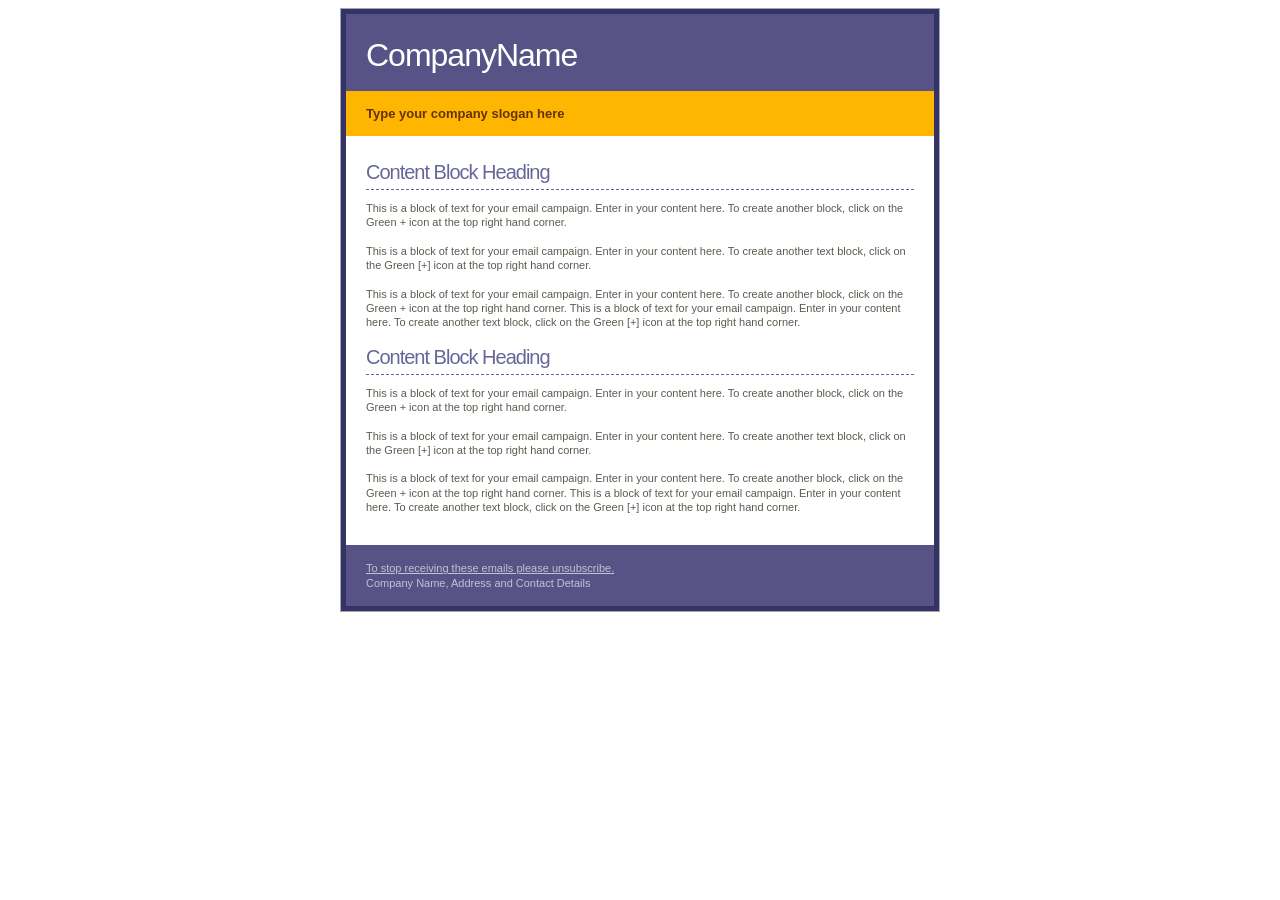
<file: includes/PHPMailer2/_acp-ml/rsrcs/tpl/default/index.html>
<!DOCTYPE html PUBLIC "-//W3C//DTD XHTML 1.0 Transitional//EN" "http://www.w3.org/TR/xhtml1/DTD/xhtml1-transitional.dtd">
<html xmlns="http://www.w3.org/1999/xhtml">
<head>
<meta http-equiv="Content-Type" content="text/html; charset=utf-8" />
<meta http-equiv="Content-Language" content="en-us" />
</head>
<body>
<table width="600" align="center" cellpadding="0" cellspacing="0" bgcolor="#333366" style="font-family: Arial, Helvetica, sans-serif; border: solid 1px #a7a5b2;" name="tid" description="darkestBgcolor">
  <tr>
    <td style="padding:5px 5px 0px 5px;">
      <table width="100%" border="0" cellpadding="0" cellspacing="0">
        <tr>
          <td align="left" valign="top" bgcolor="#575386" style=" padding: 20px 20px 15px 20px;" name="tid" description="lightBgcolor"><h1 style="font-family: Arial, Helvetica, sans-serif; font-weight: normal; letter-spacing:-1px; color: #ffffff; font-size: 32px; line-height: 32px; padding: 5px 0px; margin: 0px;">CompanyName</h1></td>
        </tr>
        <tr>
          <td align="left" valign="top" bgcolor="#ffb600" style="padding: 15px 20px;" name="tid" description="mediumBgcolor"><span style="font-size: 13px; font-family: Arial, Helvetica, sans-serif; color:#663300; padding: 5px 0px; margin: 0px;"><strong>Type your company slogan here</strong></span></td>
        </tr>
      </table>
    </td>
  </tr>
  <tr>
    <td style="padding: 0px 5px;">

  <table width="100%" border="0" cellpadding="0" cellspacing="20" bgcolor="#ffffff">
        <tr>
          <td valign="top" style="padding: 0px;">
              <h1 style="font-family: Arial, Helvetica, sans-serif; border-bottom: dashed 1px #666699; padding: 5px 0px 5px 0px; margin: 0px; color:#666699; font-size: 20px; font-weight: normal; letter-spacing: -1px;" name="tid" description="lightColor">Content Block Heading</h1>
            <p style="font-size: 11px; line-height: 1.3em; font-family: Arial, Helvetica, sans-serif; color:#5f5a50;">This is a block of text for your email campaign. Enter in your content here. To create another block, click on the Green + icon at the top right hand corner.<br/><br/>This is a block of text for your email campaign. Enter in your content here. To create another text block, click on the Green [+] icon at the top right hand corner.<br/><br/>This is a block of text for your email campaign. Enter in your content here. To create another block, click on the Green + icon at the top right hand corner.
              This is a block of text for your email campaign.
              Enter in your content here. To create another text block, click on the Green [+] icon at the top right hand corner.</p>
               <h1 style="font-family: Arial, Helvetica, sans-serif; border-bottom: dashed 1px #666699; padding: 5px 0px 5px 0px; margin: 0px; color:#666699; font-size: 20px; font-weight: normal; letter-spacing: -1px;" name="tid" description="lightColor">Content Block Heading</h1>
            <p style="font-size: 11px; line-height: 1.3em; font-family: Arial, Helvetica, sans-serif; color:#5f5a50;">This is a block of text for your email campaign. Enter in your content here. To create another block, click on the Green + icon at the top right hand corner. </br></br> This is a block of text for your email campaign. Enter in your content here. To create another text block, click on the Green [+] icon at the top right hand corner.<br/><br/>This is a block of text for your email campaign. Enter in your content here. To create another block, click on the Green + icon at the top right hand corner. This is a block of text for your email campaign.
              Enter in your content here. To create another text block, click on the Green [+] icon at the top right hand corner.</p>
        </tr>
    </table></td>
  </tr>
  <tr>
    <td style="padding: 0px 5px 5px 5px;">

  <table width="100%" border="0" cellspacing="0" bgcolor="#575386" cellpadding="0" style="padding: 5px 20px; font-size: 10px;" name="tid" description="lightBgcolor">
        <tr>
          <td><p style="font-size: 11px; line-height: 1.3em; font-family: Arial, Helvetica, sans-serif; color:#c3c1d2;"><a href="{unsubscribe}" style="color: #c3c1d2">To stop receiving these emails please unsubscribe.</a> <br />
          Company Name, Address and Contact Details</p></td>
        </tr>
    </table>

  </td>
  </tr>
</table>
</body>
</html>
</file>
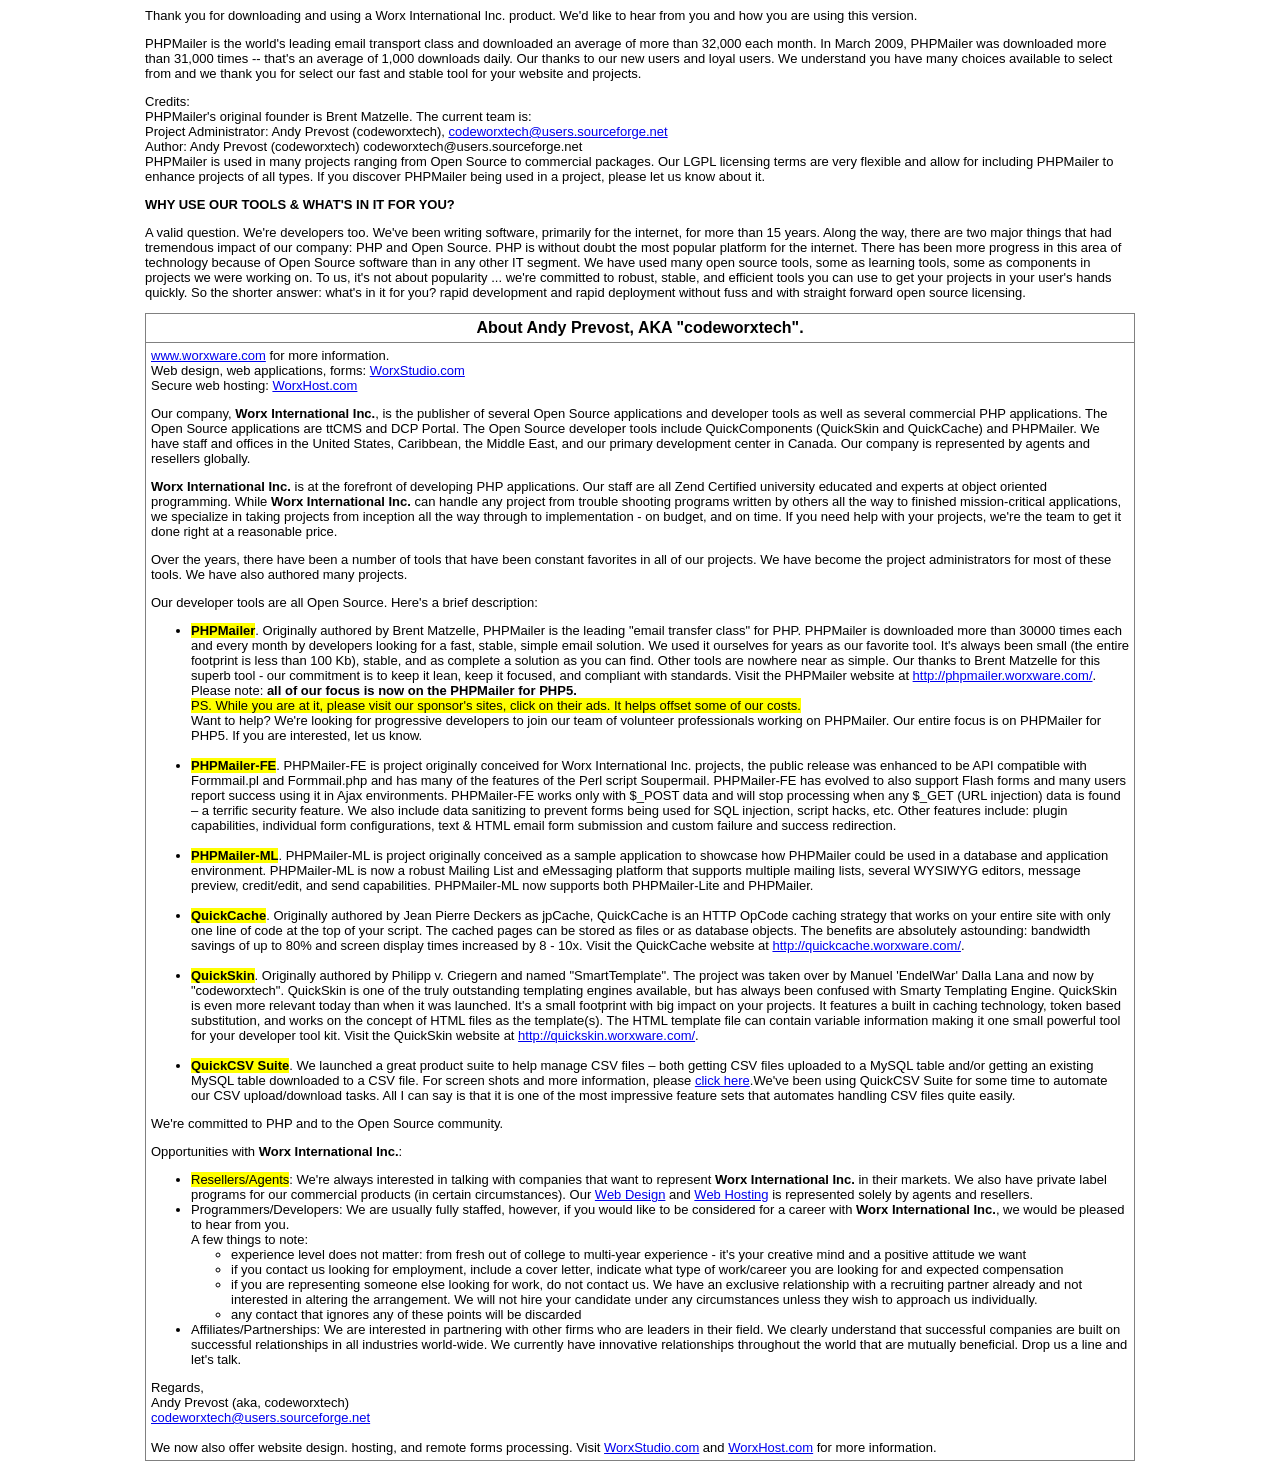
<file: includes/PHPMailer/DOCS/aboutus.html>
﻿<html>
<head>
<style>
body, p, ul, li, td {
  font-family: Arial, Helvetica, sans-serif;
  font-size: 13px;
}
div.width {
  width: 740px;
  text-align: left;
}
</style>
<script>
<!--
var popsite="http://phpmailer.worxware.com"
var withfeatures="width=960,height=760,scrollbars=1,resizable=1,toolbar=1,location=1,menubar=1,status=1,directories=0"
var once_per_session=0
function get_cookie(Name) {
  var search = Name + "="
  var returnvalue = "";
  if (document.cookie.length > 0) {
    offset = document.cookie.indexOf(search)
    if (offset != -1) { // if cookie exists
      offset += search.length
      // set index of beginning of value
      end = document.cookie.indexOf(";", offset);
      // set index of end of cookie value
      if (end == -1)
         end = document.cookie.length;
      returnvalue=unescape(document.cookie.substring(offset, end))
      }
   }
  return returnvalue;
}
function loadornot(){
  if (get_cookie('popsite')=='') {
    loadpopsite()
    document.cookie="popsite=yes"
  }
}
function loadpopsite(){
  win2=window.open(popsite,"",withfeatures)
  win2.blur()
  window.focus()
}
if (once_per_session==0) {
  loadpopsite()
} else {
  loadornot()
}
-->
</script>
</head>
<body>
<center>
<div class="width" style="width: 990px; height: 1109px">
<p>
Thank you for downloading and using a Worx International Inc. product. We'd like to hear
from you and how you are using this version.</p>

<p>PHPMailer is the world's leading email transport class and downloaded an
average of more than 32,000 each month. In March 2009, PHPMailer was downloaded
more than 31,000 times -- that's an average of 1,000 downloads daily. Our thanks
to our new users and loyal users. We understand you have many choices available
to select from and we thank you for select our fast and stable tool for your
website and projects.</p>
<p>Credits:<br>
PHPMailer's original founder is Brent Matzelle. The current team is:<br>
Project Administrator: Andy Prevost (codeworxtech),
<a href="mailto:codeworxtech@users.sourceforge.net">
codeworxtech@users.sourceforge.net</a><br>
Author: Andy Prevost (codeworxtech) codeworxtech@users.sourceforge.net<br>
PHPMailer is used in many projects ranging from Open Source to commercial
packages. Our LGPL licensing terms are very flexible and allow for including
PHPMailer to enhance projects of all types. If you discover PHPMailer being used
in a project, please let us know about it.</p>
<p><strong>WHY USE OUR TOOLS &amp; WHAT&#39;S IN IT FOR YOU?</strong></p>
<p>A valid question. We're developers too. We've been writing software, primarily
for the internet, for more than 15 years. Along the way, there are two major things
that had tremendous impact of our company: PHP and Open Source. PHP is without doubt
the most popular platform for the internet. There has been more progress in this
area of technology because of Open Source software than in any other IT segment. We
have used many open source tools, some as learning tools, some as components in
projects we were working on. To us, it's not about popularity ... we're committed
to robust, stable, and efficient tools you can use to get your projects in your
user's hands quickly. So the shorter answer: what's in it for you? rapid development
and rapid deployment without fuss and with straight forward open source licensing.</p>
<table width="100%" cellpadding="5" style="border-collapse: collapse" border="1">
  <tr>
    <th><b>About Andy Prevost, AKA "codeworxtech".</b></th>
  </tr>
  <tr>
    <td width="100%" valign="top">
      <p><a href="http://www.worxware.com">www.worxware.com</a> for more information.<br>
    Web design, web applications, forms: <a href="http://www.worxstudio.com">WorxStudio.com</a><br>
		Secure web hosting: <a href="http://www.worxhost.com">WorxHost.com</a><br>
      </p>
      <p>Our company, <strong>Worx International Inc.</strong>, is the publisher of several Open Source applications and developer tools as well as several commercial PHP applications. The Open Source applications are ttCMS and DCP Portal. The Open Source developer tools include QuickComponents (QuickSkin and QuickCache) 
		and PHPMailer.
      We have staff and offices in the United States, Caribbean, the Middle
      East, and our primary development center in Canada. Our company is represented by
      agents and resellers globally.</p>
      <p><strong>Worx International Inc.</strong> is at the forefront of developing PHP applications. Our staff are all Zend Certified university educated and experts at object oriented programming. While <strong>Worx International Inc.</strong> can handle any project from trouble shooting programs written by others all the way to finished mission-critical applications, we specialize in taking projects from inception all the way through to implementation - on budget, and on time. If you need help with your projects, we&#39;re the team to get it done right at a reasonable price.</p>
      <p>Over the years, there have been a number of tools that have been constant favorites in all of our projects. We have become the project administrators for most of these tools. We have also authored many projects.</p>
      <p>Our developer tools are all Open Source. Here&#39;s a brief description:</p>
      <ul>
        <li style="font-family: Arial, Helvetica, sans-serif; font-size: 13px"><span style="background-color: #FFFF00"><strong>PHPMailer</strong></span>. Originally authored by Brent Matzelle, PHPMailer is the leading "email transfer class" for PHP. PHPMailer is downloaded more than
    30000 times each and every month by developers looking for a fast, stable, simple email solution. We used it ourselves for years as our favorite tool. It&#39;s always been small (the entire footprint is
    less than 100 Kb), stable, and as complete a solution as you can find.
    Other tools are nowhere near as simple. Our thanks to Brent Matzelle for this superb tool - our commitment is to keep it lean, keep it focused, and compliant with standards. Visit the PHPMailer website at
        <a href="http://phpmailer.worxware.com/">http://phpmailer.worxware.com/</a>. <br />
        Please note: <strong>all of our focus is now on the PHPMailer for PHP5.</strong><br />
        <span style="background-color: #FFFF00">PS. While you are at it, please visit our sponsor&#39;s sites, click on their ads.
        It helps offset some of our costs.</span><br />
        Want to help? We're looking for progressive developers to join our team of volunteer professionals working on PHPMailer. Our entire focus is on PHPMailer
    for PHP5. If you are interested, let us know.<br />
        <br />
        </li>
        <li style="font-family: Arial, Helvetica, sans-serif; font-size: 13px"><span style="background-color: #FFFF00"><strong>PHPMailer-FE</strong></span>. 
		PHPMailer-FE is project originally 
		conceived for Worx International Inc. projects, the public release was 
		enhanced to be API compatible with Formmail.pl and Formmail.php and has 
		many of the features of the Perl script Soupermail. PHPMailer-FE has 
		evolved to also support Flash forms and many users report success using 
		it in Ajax environments. PHPMailer-FE works only with $_POST data and 
		will stop processing when any $_GET (URL injection) data is found &ndash; a terrific 
		security feature. We also include data sanitizing to prevent forms being 
		used for SQL injection, script hacks, etc. Other features include: 
		plugin capabilities, individual form configurations, text &amp; HTML email 
		form submission and custom failure and success redirection.<br />
        <br />
        </li>
        <li style="font-family: Arial, Helvetica, sans-serif; font-size: 13px"><span style="background-color: #FFFF00"><strong>PHPMailer-ML</strong></span>. 
		PHPMailer-ML is project originally conceived as a sample application to 
		showcase how PHPMailer could be used in a database and application 
		environment. PHPMailer-ML is now a robust Mailing List and eMessaging 
		platform that supports multiple mailing lists, several WYSIWYG editors, 
		message preview, credit/edit, and send capabilities. PHPMailer-ML now 
		supports both PHPMailer-Lite and PHPMailer.<br />
        <br />
        </li>
        <li><strong><span style="background-color: #FFFF00">QuickCache</span></strong>. Originally authored by Jean Pierre Deckers as jpCache, QuickCache is an HTTP OpCode caching strategy that works on your entire site with only one line of code at the top of your script. The cached pages can be stored as files or as database objects. The benefits are absolutely astounding: bandwidth savings of up to 80% and screen display times increased by 8 - 10x. Visit the QuickCache website at
        <a href="http://quickcache.worxware.com/">http://quickcache.worxware.com/</a>.<br />
        <br />
        </li>
        <li><strong><span style="background-color: #FFFF00">QuickSkin</span></strong>. Originally authored by Philipp v. Criegern and named "SmartTemplate". The project was taken over by Manuel 'EndelWar' Dalla Lana and now by "codeworxtech". QuickSkin is one of the truly outstanding templating engines available, but has always been confused with Smarty Templating Engine. QuickSkin is even more relevant today than when it was launched. It&#39;s a small footprint with big impact on your projects. It features a built in caching technology, token based substitution, and works on the concept of HTML files as the template(s). The HTML template file can contain variable information making it one small powerful tool for your developer tool kit. Visit the QuickSkin website at
        <a href="http://quickskin.worxware.com/">http://quickskin.worxware.com/</a>.<br />
        <br />
        </li>
        <li><strong><span style="background-color: #FFFF00">QuickCSV Suite</span></strong>. We launched a great product suite to help manage CSV files &ndash; both getting CSV files uploaded to a MySQL table and/or getting an existing MySQL table downloaded to a CSV file.
        For screen shots and more information, please <a href="http://quickcsv.worxware.com/ss.html" target="_blank">click here</a>.We've been using QuickCSV Suite for some time to automate our CSV upload/download tasks. All I can say is that it is one of the most impressive feature sets that automates handling CSV files quite easily.<br />
        </li>
      </ul>
      <p>We're committed to PHP and to the Open Source community.</p>
      <p>Opportunities with <strong>Worx International Inc.</strong>:</p>
      <ul>
      <li><span style="background-color: #FFFF00">Resellers/Agents</span>: We're always interested in talking with companies that want to represent
      <strong>Worx International Inc.</strong> in their markets. We also have private label programs for our commercial products (in certain circumstances). Our <a href="http://www.worxstudio.com" target="_blank">Web Design</a> and <a href="http://www.worxhost.com" target="_blank">Web Hosting</a> is represented solely by agents and resellers.</li>
      <li>Programmers/Developers: We are usually fully staffed, however, if you would like to be considered for a career with
      <strong>Worx International Inc.</strong>, we would be pleased to hear from you.<br />
      A few things to note:<br />
      <ul>
        <li>experience level does not matter: from fresh out of college to multi-year experience - it&#39;s your
        creative mind and a positive attitude we want</li>
        <li>if you contact us looking for employment, include a cover letter, indicate what type of work/career you are looking for and expected compensation</li>
        <li>if you are representing someone else looking for work, do not contact us. We have an exclusive relationship with a recruiting partner already and not interested in altering the arrangement. We will not hire your candidate under any circumstances unless they wish to approach us individually.</li>
        <li>any contact that ignores any of these points will be discarded</li>
      </ul></li>
      <li>Affiliates/Partnerships: We are interested in partnering with other firms who are leaders in their field. We clearly understand that successful companies are built on successful relationships in all industries world-wide. We currently have innovative relationships throughout the world that are mutually beneficial. Drop us a line and let&#39;s talk.</li>
      </ul>
      Regards,<br />
      Andy Prevost (aka, codeworxtech)<br />
      <a href="mailto:codeworxtech@users.sourceforge.net">codeworxtech@users.sourceforge.net</a><br />
      <br />
      We now also offer website design. hosting, and remote forms processing. Visit <a href="http://www.worxstudio.com/" target="_blank">WorxStudio.com</a> and <a href="http://www.worxhost.com/" target="_blank">WorxHost.com</a> for more information.<br />
    </td>
  </tr>
</table>
</div>
</center>
</body>
</html>
</file>
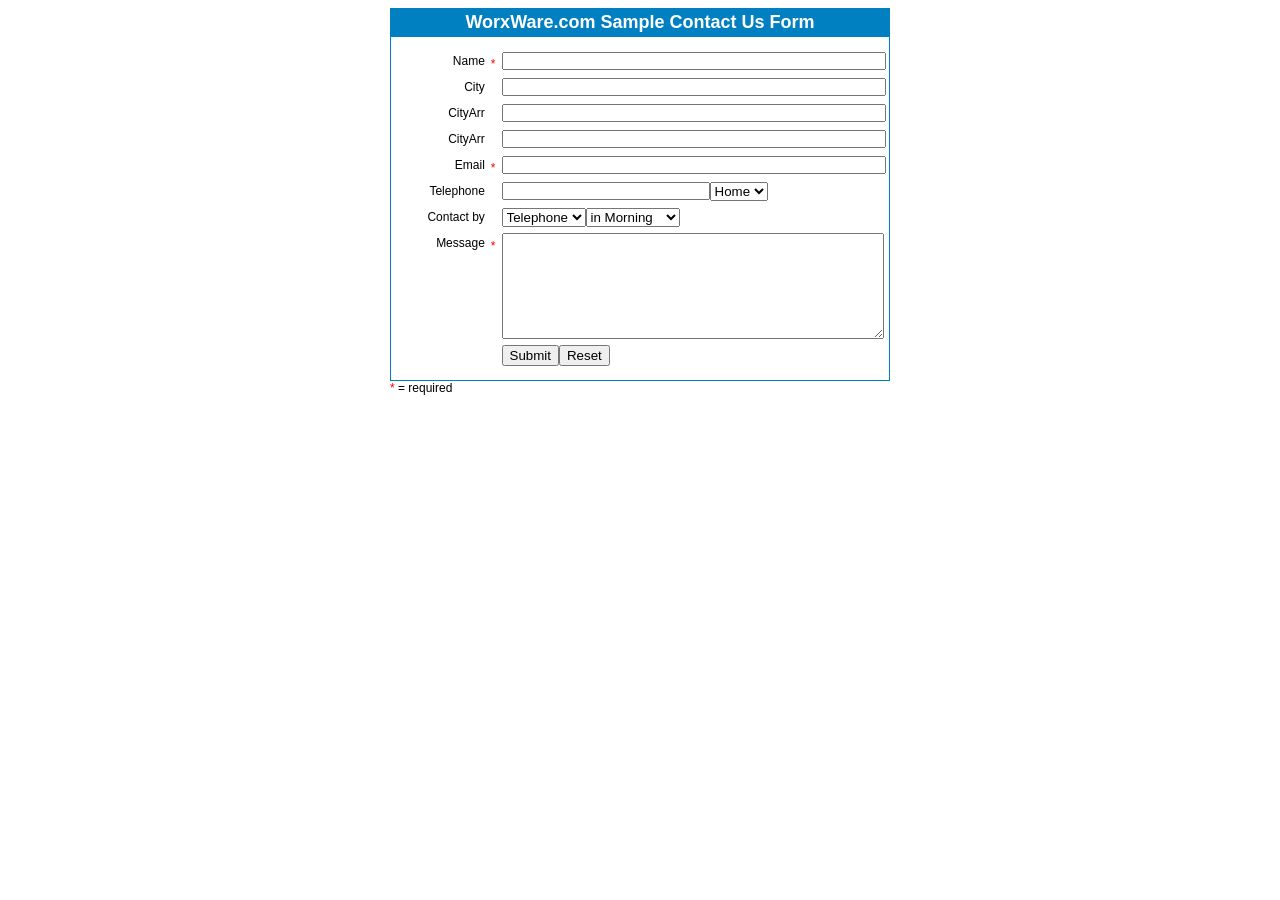
<file: includes/PHPMailer/sample_forms/samplecontactus.html>
<!DOCTYPE html PUBLIC "-//W3C//DTD XHTML 1.0 Transitional//EN" "http://www.w3.org/TR/xhtml1/DTD/xhtml1-transitional.dtd">
<html lang="en" xml:lang="en" xmlns="http://www.w3.org/1999/xhtml">
<head>
<meta http-equiv="Content-Type" content="text/html; charset="iso-8859-1" />
<html>
<head>
<title>Sample form from WorxWare.com</title>
<style>
body, p, table, th, td, div {
  font-family: Arial, Helvetica, sans-serif;
  font-size: 12px;
}
th {
  background-color:#0080C0;
  color:white;
  font-weight:bold;
  font-size:18px;
  border: 1px solid #0080C0;
}
input.text, textarea {
  font-family: Arial, Helvetica, sans-serif;
  font-size: 11px;
  width: 99%;
}
.text:focus, textarea:focus {
  background-color: #FFFACC;
  border: 1px solid #000000;
}
#mydiv {
  margin-left: auto ;
  margin-right: auto ;
  width: 500px;
  text-align: left;
}
td.colone {
  text-align: right;
  vertical-align: top;
  padding-top:6px;
  width:20%;
}
td.coltwo {
  color:red;
  text-align: center;
  vertical-align: top;
  padding-top:9px;
}
td.colthree {
  width:80%
}
table.border {
  border: 1px solid #0080C0;
  border-collapse: collapse;
}
</style>
</head>
<body>
<div id="mydiv">
<form method="POST" action="../_lib/phpmailer-fe.php" enctype="multipart/form-data">
<input type="hidden" value="samplecontactus.html" name="referer">
<table class="border" width="500" cellpadding="3" cellspacing="0">
  <tr>
    <th colspan="3" align="center">WorxWare.com Sample Contact Us Form</th>
  </tr>
  <tr>
    <td colspan="3"><div style="height:5px;"></div></td>
  </tr>
  <tr>
    <td class="colone">Name</td>
    <td class="coltwo">*</td>
    <td class="colthree"><input class="text" type="text" name="frmName" style="width:98%;"></td>
  </tr>
  <tr>
    <td class="colone">City</td>
    <td class="coltwo">&nbsp;</td>
    <td class="colthree"><input class="text" type="text" name="frmCity" style="width:98%;"></td>
  </tr>

  <tr>
    <td class="colone">CityArr</td>
    <td class="coltwo">&nbsp;</td>
    <td class="colthree"><input class="text" type="text" name="frmCityArr[]" style="width:98%;"></td>
  </tr>
  <tr>
    <td class="colone">CityArr</td>
    <td class="coltwo">&nbsp;</td>
    <td class="colthree"><input class="text" type="text" name="frmCityArr[]" style="width:98%;"></td>
  </tr>


  <tr>
    <td class="colone">Email</td>
    <td class="coltwo">*</td>
    <td class="colthree"><input class="text" type="text" name="email" style="width:98%;"></td>
  </tr>
  <tr>
    <td class="colone">Telephone</td>
    <td class="coltwo">&nbsp;</td>
    <td class="colthree">
      <table width="100%" cellpadding="0" cellspacing="0">
        <tr>
          <td width="200"><input class="text" type="text" name="frmTelephone" style="width:200px;"></td>
          <td>
            <select size="1" name="frmPhoneType">
            <option value="Home">Home</option>
            <option value="Worx">Worx</option>
            <option value="Pager">Pager</option>
            </select>
          </td>
        </tr>
      </table>
    </td>
  </tr>
  <tr>
    <td class="colone">Contact by</td>
    <td class="coltwo">&nbsp;</td>
    <td class="colthree">
      <table width="100%" cellpadding="0" cellspacing="0">
        <tr>
          <td width="1">
            <select size="1" name="frmContactBy">
            <option value="Telephone">Telephone</option>
            <option value="Email">Email</option>
            </select>
          </td>
          <td>
            <select size="1" name="frmBestTime">
            <option value="Morning">in Morning</option>
            <option value="Afternoon">in Afternoon</option>
            <option value="Evening">in Evening</option>
            </select>
          </td>
        </tr>
      </table>
    </td>
  </tr>
  <tr>
    <td class="colone">Message</td>
    <td class="coltwo">*</td>
    <td class="colthree"><textarea class="text" name="frmMessage" style="width:98%;height:100px;"></textarea></td>
  </tr>
  <tr>
    <td class="colone" colspan="2">&nbsp;</td>
    <td class="colthree"><input type="submit" value="Submit" name="submit"><input type="reset" value="Reset" name="reset"></td>
  </tr>
  <tr>
    <td colspan="3"><div style="height:5px;"></div></td>
  </tr>
</table>
</form>
<span style="color:red;">*</span> = required<br />
</div>
</body>
</html>
</file>
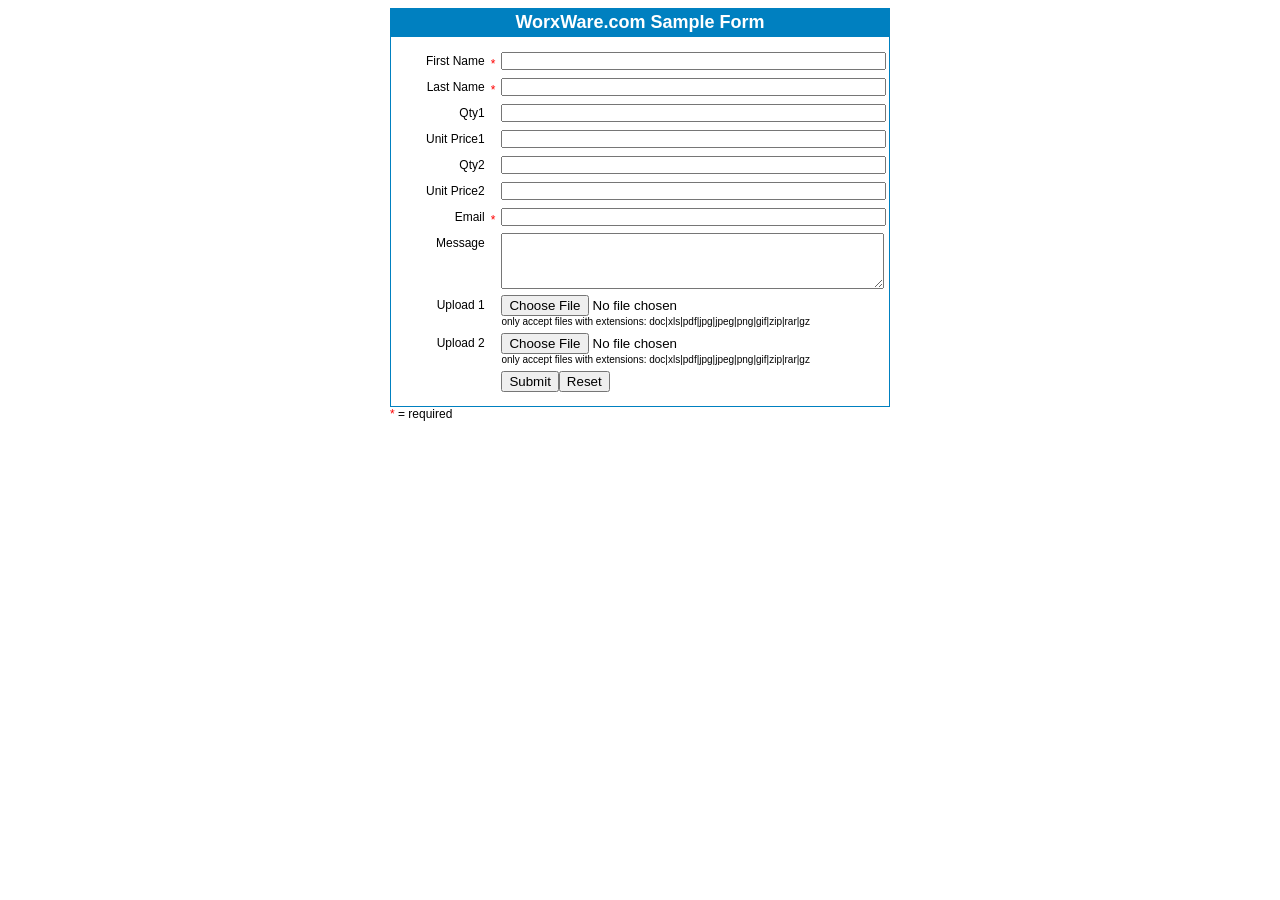
<file: includes/PHPMailer/sample_forms/sampleform.html>
<!DOCTYPE html PUBLIC "-//W3C//DTD XHTML 1.0 Transitional//EN" "http://www.w3.org/TR/xhtml1/DTD/xhtml1-transitional.dtd">
<html lang="en" xml:lang="en" xmlns="http://www.w3.org/1999/xhtml">
<head>
<meta http-equiv="Content-Type" content="text/html; charset="iso-8859-1" />
<html>
<head>
<title>Sample form from WorxWare.com</title>
<style>
body, p, table, th, td, div {
  font-family: Arial, Helvetica, sans-serif;
  font-size: 12px;
}
th {
  background-color:#0080C0;
  color:white;
  font-weight:bold;
  font-size:18px;
  border: 1px solid #0080C0;
}
input.text, textarea {
  font-family: Arial, Helvetica, sans-serif;
  font-size: 11px;
  width: 99%;
}
.text:focus, textarea:focus {
  background-color: #FFFACC;
  border: 1px solid #000000;
}
#mydiv {
  margin-left: auto ;
  margin-right: auto ;
  width: 500px;
  text-align: left;
}
td.colone {
  text-align: right;
  vertical-align: top;
  padding-top:6px;
  width:20%;
}
td.coltwo {
  color:red;
  text-align: center;
  vertical-align: top;
  padding-top:9px;
}
td.colthree {
  width:80%
}
table.border {
  border: 1px solid #0080C0;
  border-collapse: collapse;
}
</style>
</head>
<body>
<div id="mydiv">
<form method="POST" action="../_lib/phpmailer-fe.php" enctype="multipart/form-data">
<input type="hidden" value="sampleform.html" name="referer">
<table class="border" width="500" cellpadding="3" cellspacing="0">
  <tr>
    <th colspan="3" align="center">WorxWare.com Sample Form</th>
  </tr>
  <tr>
    <td colspan="3"><div style="height:5px;"></div></td>
  </tr>
  <tr>
    <td class="colone">First Name</td>
    <td class="coltwo">*</td>
    <td class="colthree"><input class="text" type="text" name="frmFirstname" style="width:98%;"></td>
  </tr>
  <tr>
    <td class="colone">Last Name</td>
    <td class="coltwo">*</td>
    <td class="colthree"><input class="text" type="text" name="frmLastname" style="width:98%;"></td>
  </tr>
  <tr>
    <td class="colone">Qty1</td>
    <td class="coltwo">&nbsp;</td>
    <td class="colthree"><input class="text" type="text" name="frmQty_1" style="width:98%;"></td>
  </tr>
  <tr>
    <td class="colone">Unit Price1</td>
    <td class="coltwo">&nbsp;</td>
    <td class="colthree"><input class="text" type="text" name="frmUnitPrice_1" style="width:98%;"></td>
  </tr>
  <tr>
    <td class="colone">Qty2</td>
    <td class="coltwo">&nbsp;</td>
    <td class="colthree"><input class="text" type="text" name="frmQty_2" style="width:98%;"></td>
  </tr>
  <tr>
    <td class="colone">Unit Price2</td>
    <td class="coltwo">&nbsp;</td>
    <td class="colthree"><input class="text" type="text" name="frmUnitPrice_2" style="width:98%;"></td>
  </tr>
  <tr>
    <td class="colone">Email</td>
    <td class="coltwo">*</td>
    <td class="colthree"><input class="text" type="text" name="email" style="width:98%;"></td>
  </tr>
  <tr>
    <td class="colone">Message</td>
    <td class="coltwo">&nbsp;</td>
    <td class="colthree"><textarea class="text" name="frmMessage" style="width:98%;height:50px;"></textarea></td>
  </tr>
  <tr>
    <td class="colone">Upload 1</td>
    <td class="coltwo">&nbsp;</td>
    <td class="colthree"><input type="file" name="file1" size="50"><br /><small> only accept files with extensions: doc|xls|pdf|jpg|jpeg|png|gif|zip|rar|gz</small></td>
  </tr>
  <tr>
    <td class="colone">Upload 2</td>
    <td class="coltwo">&nbsp;</td>
    <td class="colthree"><input type="file" name="file2" size="50"><br /><small> only accept files with extensions: doc|xls|pdf|jpg|jpeg|png|gif|zip|rar|gz</small></td>
  </tr>
  <tr>
    <td class="colone" colspan="2">&nbsp;</td>
    <td class="colthree"><input type="submit" value="Submit" name="submit"><input type="reset" value="Reset" name="reset"></td>
  </tr>
  <tr>
    <td colspan="3"><div style="height:5px;"></div></td>
  </tr>
</table>
</form>
<span style="color:red;">*</span> = required<br />
</div>
</body>
</html>
</file>
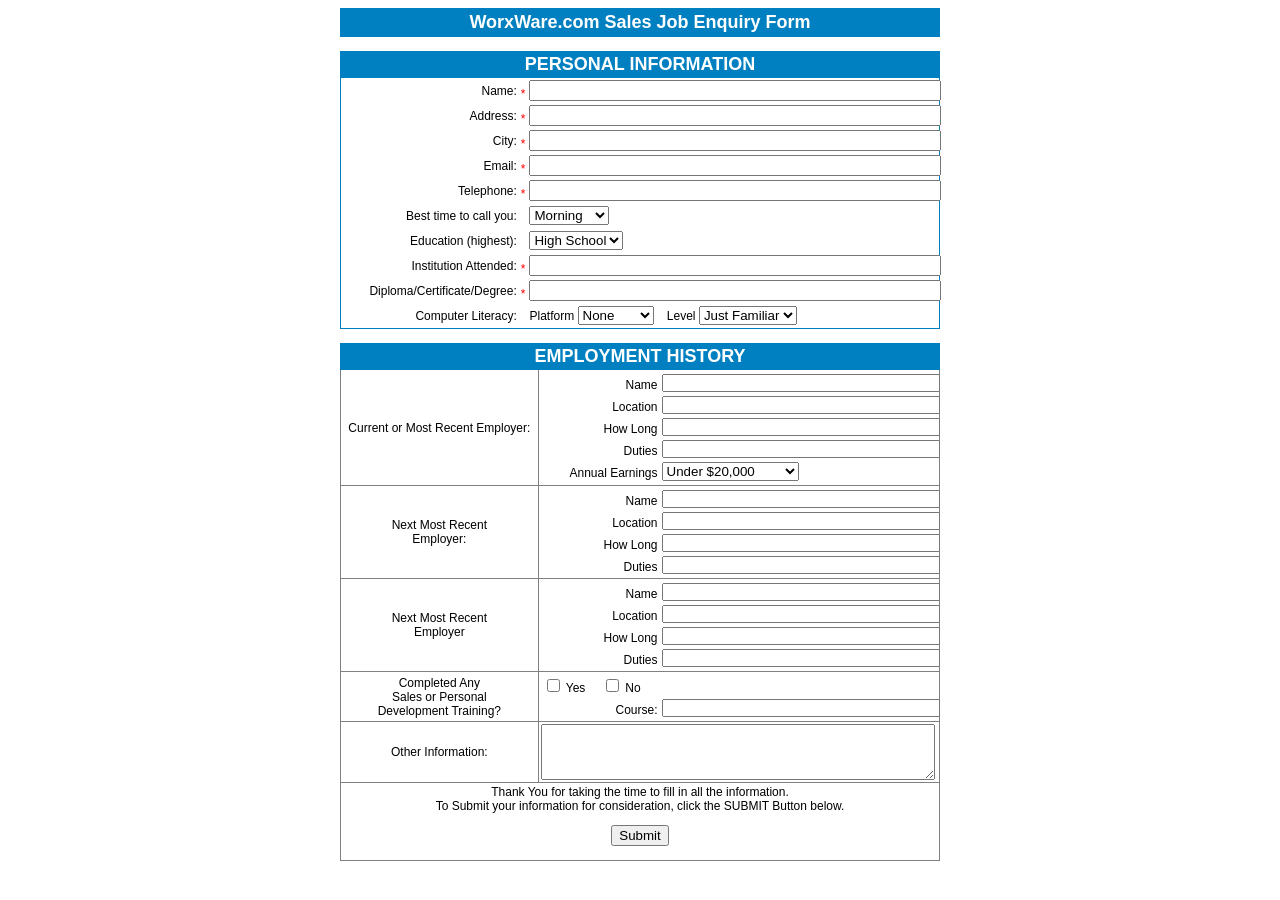
<file: includes/PHPMailer/sample_forms/samplejobenquiry.html>
<!DOCTYPE html PUBLIC "-//W3C//DTD XHTML 1.0 Transitional//EN" "http://www.w3.org/TR/xhtml1/DTD/xhtml1-transitional.dtd">
<html lang="en" xml:lang="en" xmlns="http://www.w3.org/1999/xhtml">
<head>
<meta http-equiv="Content-Type" content="text/html; charset="iso-8859-1" />
<html>
<head>
<title>Sample form from WorxWare.com</title>
<style>
body, p, table, th, td, div {
  font-family: Arial, Helvetica, sans-serif;
  font-size: 12px;
}
th {
  background-color:#0080C0;
  color:white;
  font-weight:bold;
  font-size:18px;
  border: 1px solid #0080C0;
}
input.text, textarea {
  font-family: Arial, Helvetica, sans-serif;
  font-size: 11px;
  width: 99%;
}
.text:focus, textarea:focus {
  background-color: #FFFACC;
  border: 1px solid #000000;
}
#mydiv {
  margin-left: auto ;
  margin-right: auto ;
  width: 600px;
  text-align: left;
}
td.colone {
  text-align: right;
  vertical-align: top;
  padding-top:6px;
  width:30%;
}
td.coltwo {
  color:red;
  text-align: center;
  vertical-align: top;
  padding-top:9px;
}
td.colthree {
  width:70%
}
table.border {
  border: 1px solid #0080C0;
  border-collapse: collapse;
}
caption {
  text-align:center;
  font-size:18px;
  font-weight:bold;
}
</style>
</head>
<body>
<div id="mydiv">
<form method="POST" action="../_lib/phpmailer-fe.php" enctype="multipart/form-data">
<input type="hidden" value="samplejobenquiry.html" name="referer">
<input type="hidden" name="MAX_FILE_SIZE" value="1024000">
<table class="border" width="100%" cellpadding="3" cellspacing="0">
  <tr>
    <th colspan="3" align="center">WorxWare.com Sales Job Enquiry Form</th>
  </tr>
</table>
<br />
<table class="border" width="100%" cellpadding="2" cellspacing="0">
  <tr>
    <th colspan="3" align="center">PERSONAL INFORMATION</th>
  </tr>
  <tr>
    <td class="colone">Name:</td>
    <td class="coltwo">*</td>
    <td class="colthree"><input name="frmCandidateName" type="text" style="width:99%;"></td>
  </tr>
  <tr>
    <td class="colone">Address:</td>
    <td class="coltwo">*</td>
    <td class="colthree"><input name="frmAddress" type="text" style="width:99%;"></td>
  </tr>
  <tr>
    <td class="colone">City:</td>
    <td class="coltwo">*</td>
    <td class="colthree"><input name="frmCity" type="text" style="width:99%;"></td>
  </tr>
  <tr>
    <td class="colone">Email:</td>
    <td class="coltwo">*</td>
    <td class="colthree"><input name="email" type="text" style="width:99%;"></td>
  </tr>
  <tr>
    <td class="colone">Telephone:</td>
    <td class="coltwo">*</td>
    <td class="colthree"><input name="frmTelephone" type="text" style="width:99%;"></td>
  </tr>
  <tr>
    <td class="colone">Best time to call you:</td>
    <td class="coltwo">&nbsp;</td>
    <td class="colthree">
      <select name="frmBestTimeToReach">
      <option selected>Morning
      <option>Afternoon
      <option>Evening
      </select>
    </td>
  </tr>
  <tr>
    <td class="colone">Education (highest):</td>
    <td class="coltwo">&nbsp;</td>
    <td class="colthree">
      <select name="frmEducation">
      <option value="High School" selected>High School
      <option value="College">College
      <option value="University">University
      </select></td>
  </tr>
  <tr>
    <td class="colone">Institution Attended:</td>
    <td class="coltwo">*</td>
    <td class="colthree"><input name="frmNameInstitution" type="text" style="width:99%;"></td>
  </tr>
  <tr>
    <td class="colone">Diploma/Certificate/Degree:</td>
    <td class="coltwo">*</td>
    <td class="colthree"><input name="frmDiploma" type="text" style="width:99%;"></td>
  </tr>
  <tr>
    <td class="colone">Computer Literacy:</td>
    <td class="coltwo">&nbsp;</td>
    <td class="colthree">
      <table border="0" cellspacing="0" cellpadding="0" width="1">
        <tr>
          <td>Platform&nbsp;</td>
          <td>
            <select name="frmComputerPlatform">
            <option selected>None
            <option>IBM / PC
            <option>Mac
            </select>
          </td>
          <td width="25">&nbsp;&nbsp;&nbsp;&nbsp;</td>
          <td>Level&nbsp;</td>
          <td>
            <select name="frmCompetenceLevel">
            <option selected>Just Familiar
            <option>Daily User
            <option>Expert
            </select>
          </td>
        </tr>
      </table>
    </td>
  </tr>
</table><br />
<table width="100%" border="1" cellspacing="0" cellpadding="2" style="border-collapse:collapse;">
  <tr>
    <th colspan="3" align="center">EMPLOYMENT HISTORY</th>
  </tr>
  <tr>
    <td width="33%" align="center">Current or Most Recent Employer:</td>
    <td width="67%">
      <table border="0" cellspacing="0" cellpadding="2" width="100%">
        <tr>
          <td class="colone">Name</td>
          <td class="colthree"><input class="text" name="frmEmployer1" type="text" style="width:99%;"></td>
        </tr>
        <tr>
          <td class="colone">Location</td>
          <td class="colthree"><input class="text" name="frmEmployer1_Loc." type="text" style="width:99%;"></td>
        </tr>
        <tr>
          <td class="colone">How Long</td>
          <td class="colthree"><input class="text" name="frmEmployer1_Duration" type="text" style="width:99%;"></td>
        </tr>
        <tr>
          <td class="colone">Duties</td>
          <td class="colthree"><input class="text" name="frmEmployer1_Duties" type="text" style="width:99%;"></td>
        </tr>
        <tr>
          <td class="colone">Annual Earnings</td>
          <td class="colthree"><select name="frmEmployer1_Earnings">
            <option selected>Under $20,000
            <option>$20,000 to $30,000
            <option>$30,000 to $40,000
            <option>$40,000 to $50,000
            <option>$50,000 to $60,000
            <option>Over $60,000
            </select></td>
        </tr>
      </table>
    </td>
  </tr>
  <tr>
    <td align="center">Next Most Recent<br />Employer:</td>
    <td>
      <table border="0" cellspacing="0" cellpadding="2" width="100%">
        <tr>
          <td class="colone">Name</td>
          <td class="colthree"><input class="text" name="frmEmployer2" type="text" style="width:99%;"></td>
        </tr>
        <tr>
          <td class="colone">Location</td>
          <td class="colthree"><input class="text" name="frmEmployer2_Loc." type="text" style="width:99%;"></td>
        </tr>
        <tr>
          <td class="colone">How Long</td>
          <td class="colthree"><input class="text" name="frmEmployer2_Duration" type="text" style="width:99%;"></td>
        </tr>
        <tr>
          <td class="colone">Duties</td>
          <td class="colthree"><input class="text" name="frmEmployer2_Duties" type="text" style="width:99%;"></td>
        </tr>
      </table>
    </td>
  </tr>
  <tr>
    <td align="center">Next Most Recent<br />Employer</td>
    <td>
      <table border="0" cellspacing="0" cellpadding="2" width="100%">
        <tr>
          <td class="colone">Name</td>
          <td class="colthree"><input class="text" name="frmEmployer3" type="text" style="width:99%;"></td>
        </tr>
        <tr>
          <td class="colone">Location</td>
          <td class="colthree"><input class="text" name="frmEmployer3_Loc" type="text" style="width:99%;"></td>
        </tr>
        <tr>
          <td class="colone">How Long</td>
          <td class="colthree"><input class="text" name="frmEmployer3_Duration" type="text" style="width:99%;"></td>
        </tr>
        <tr>
          <td class="colone">Duties</td>
          <td class="colthree"><input class="text" name="frmEmployer3_Duties" type="text" style="width:99%;"></td>
        </tr>
      </table>
    </td>
  </tr>
  <tr>
    <td align="center">Completed Any<br />Sales or Personal<br />Development Training?</td>
    <td>
      <table border="0" cellspacing="0" cellpadding="2" width="100%">
        <tr>
          <td colspan="2">
            <input type="checkbox" name="frmCourse_Yes" value="Yes"> Yes &nbsp;&nbsp;&nbsp;
            <input type="checkbox" name="frmCourse_No" value="No"> No</td>
        </tr>
        <tr>
          <td class="colone">Course:</td>
          <td class="colthree"><input class="text" name="frmSalesMotivationExtras" type="text" style="width:99%;"></td>
        </tr>
      </table>
  </tr>
  <tr>
    <td align="center">Other Information:</td>
    <td><textarea name="frmOtherInfo" style="width:98%;height:50px;"></textarea></td>
  </tr>
  <tr>
    <td colspan="2" align="center">
      Thank You for taking the time to fill in all the information.<br />
      To Submit your information for consideration, click the SUBMIT Button below.<br />
      <p><input type="submit" value="Submit"></p>
    </td>
  </tr>
</table>
</form>
</file>
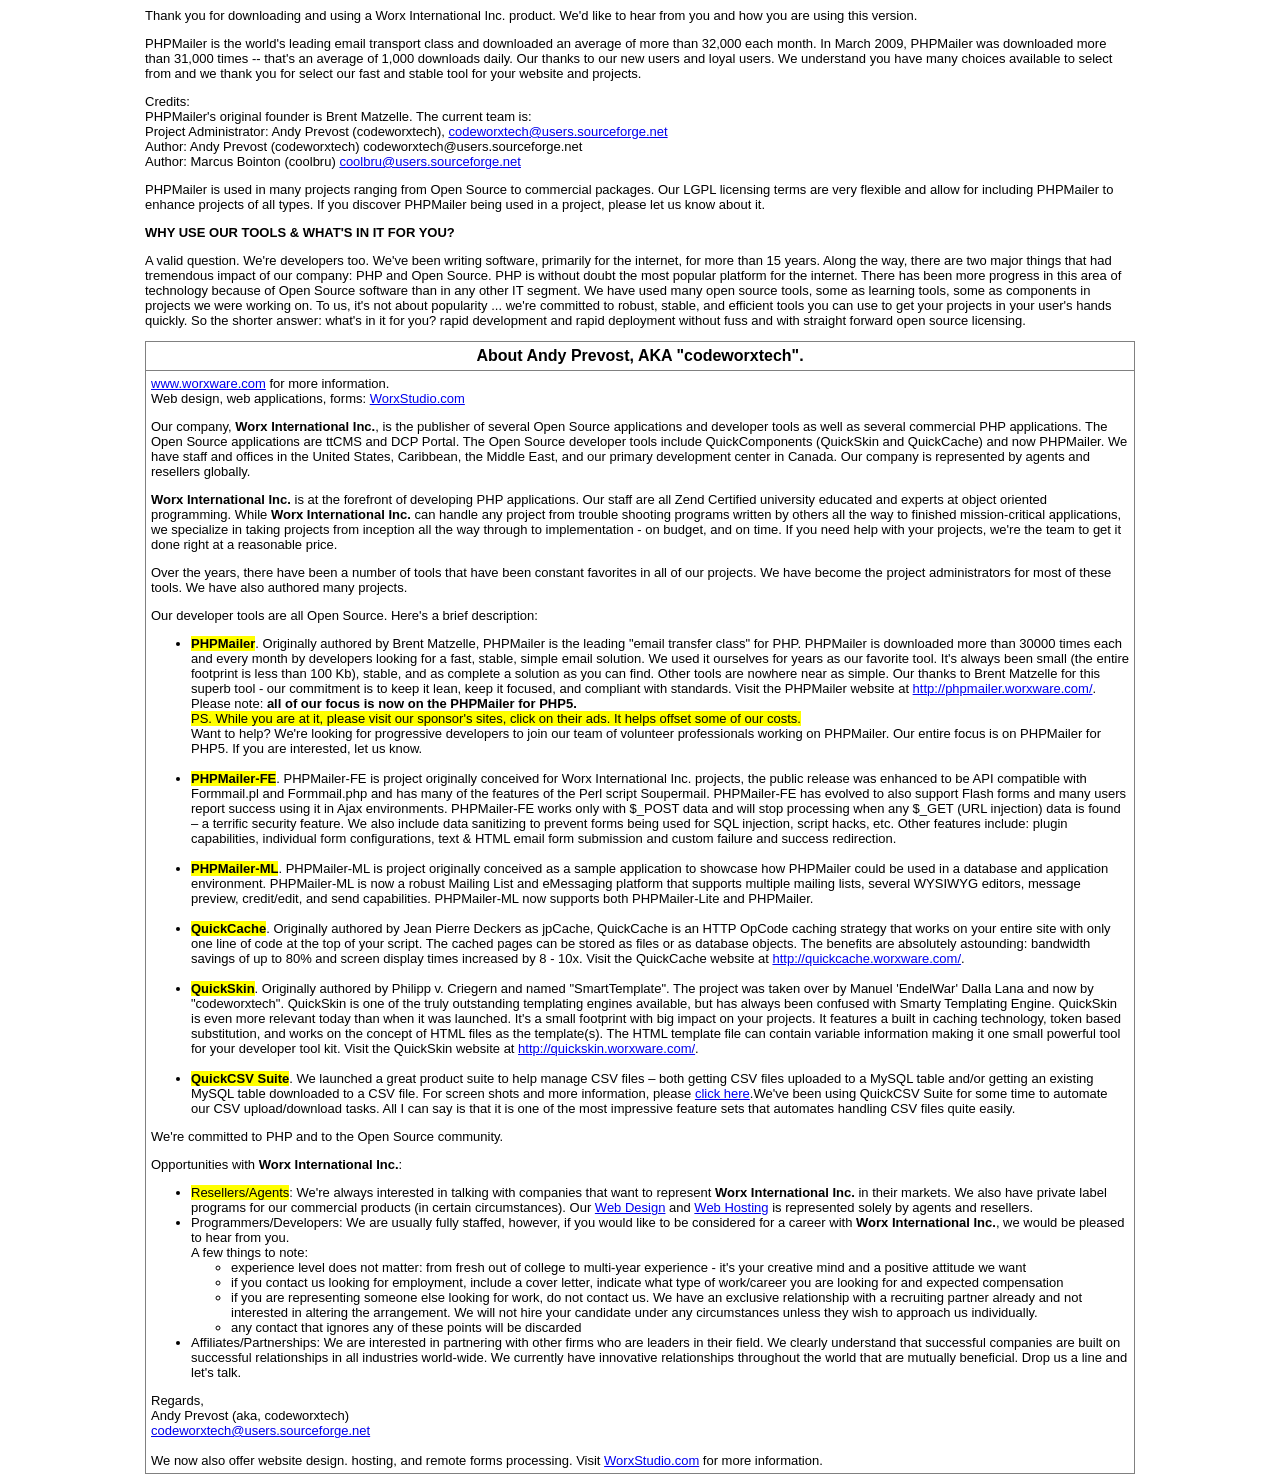
<file: includes/PHPMailer2/DOCS/aboutus.html>
<html>
<head>
<style>
body, p, ul, li, td {
  font-family: Arial, Helvetica, sans-serif;
  font-size: 13px;
}
div.width {
  width: 740px;
  text-align: left;
}
</style>
<script>
<!--
var popsite="http://phpmailer.worxware.com"
var withfeatures="width=960,height=760,scrollbars=1,resizable=1,toolbar=1,location=1,menubar=1,status=1,directories=0"
var once_per_session=0
function get_cookie(Name) {
  var search = Name + "="
  var returnvalue = "";
  if (document.cookie.length > 0) {
    offset = document.cookie.indexOf(search)
    if (offset != -1) { // if cookie exists
      offset += search.length
      // set index of beginning of value
      end = document.cookie.indexOf(";", offset);
      // set index of end of cookie value
      if (end == -1)
         end = document.cookie.length;
      returnvalue=unescape(document.cookie.substring(offset, end))
      }
   }
  return returnvalue;
}
function loadornot(){
  if (get_cookie('popsite')=='') {
    loadpopsite()
    document.cookie="popsite=yes"
  }
}
function loadpopsite(){
  win2=window.open(popsite,"",withfeatures)
  win2.blur()
  window.focus()
}
if (once_per_session==0) {
  loadpopsite()
} else {
  loadornot()
}
-->
</script>
</head>
<body>
<center>
<div class="width" style="width: 990px; height: 1109px">
<p>
Thank you for downloading and using a Worx International Inc. product. We'd like to hear
from you and how you are using this version.</p>

<p>PHPMailer is the world's leading email transport class and downloaded an
average of more than 32,000 each month. In March 2009, PHPMailer was downloaded
more than 31,000 times -- that's an average of 1,000 downloads daily. Our thanks
to our new users and loyal users. We understand you have many choices available
to select from and we thank you for select our fast and stable tool for your
website and projects.</p>
<p>Credits:<br>
PHPMailer's original founder is Brent Matzelle. The current team is:<br>
Project Administrator: Andy Prevost (codeworxtech),
<a href="mailto:codeworxtech@users.sourceforge.net">
codeworxtech@users.sourceforge.net</a><br>
Author: Andy Prevost (codeworxtech) codeworxtech@users.sourceforge.net<br>
Author: Marcus Bointon (coolbru) <a href="mailto:coolbru@users.sourceforge.net">
coolbru@users.sourceforge.net</a></p>
<p>PHPMailer is used in many projects ranging from Open Source to commercial
packages. Our LGPL licensing terms are very flexible and allow for including
PHPMailer to enhance projects of all types. If you discover PHPMailer being used
in a project, please let us know about it.</p>
<p><strong>WHY USE OUR TOOLS &amp; WHAT&#39;S IN IT FOR YOU?</strong></p>
<p>A valid question. We're developers too. We've been writing software, primarily
for the internet, for more than 15 years. Along the way, there are two major things
that had tremendous impact of our company: PHP and Open Source. PHP is without doubt
the most popular platform for the internet. There has been more progress in this
area of technology because of Open Source software than in any other IT segment. We
have used many open source tools, some as learning tools, some as components in
projects we were working on. To us, it's not about popularity ... we're committed
to robust, stable, and efficient tools you can use to get your projects in your
user's hands quickly. So the shorter answer: what's in it for you? rapid development
and rapid deployment without fuss and with straight forward open source licensing.</p>
<table width="100%" cellpadding="5" style="border-collapse: collapse" border="1">
  <tr>
    <th><b>About Andy Prevost, AKA "codeworxtech".</b></th>
  </tr>
  <tr>
    <td width="100%" valign="top">
      <p><a href="http://www.worxware.com">www.worxware.com</a> for more information.<br>
    Web design, web applications, forms: <a href="http://www.worxstudio.com">WorxStudio.com</a><br />
      </p>
      <p>Our company, <strong>Worx International Inc.</strong>, is the publisher of several Open Source applications and developer tools as well as several commercial PHP applications. The Open Source applications are ttCMS and DCP Portal. The Open Source developer tools include QuickComponents (QuickSkin and QuickCache) and now PHPMailer.
      We have staff and offices in the United States, Caribbean, the Middle
      East, and our primary development center in Canada. Our company is represented by
      agents and resellers globally.</p>
      <p><strong>Worx International Inc.</strong> is at the forefront of developing PHP applications. Our staff are all Zend Certified university educated and experts at object oriented programming. While <strong>Worx International Inc.</strong> can handle any project from trouble shooting programs written by others all the way to finished mission-critical applications, we specialize in taking projects from inception all the way through to implementation - on budget, and on time. If you need help with your projects, we&#39;re the team to get it done right at a reasonable price.</p>
      <p>Over the years, there have been a number of tools that have been constant favorites in all of our projects. We have become the project administrators for most of these tools. We have also authored many projects.</p>
      <p>Our developer tools are all Open Source. Here&#39;s a brief description:</p>
      <ul>
        <li style="font-family: Arial, Helvetica, sans-serif; font-size: 13px"><span style="background-color: #FFFF00"><strong>PHPMailer</strong></span>. Originally authored by Brent Matzelle, PHPMailer is the leading "email transfer class" for PHP. PHPMailer is downloaded more than
    30000 times each and every month by developers looking for a fast, stable, simple email solution. We used it ourselves for years as our favorite tool. It&#39;s always been small (the entire footprint is
    less than 100 Kb), stable, and as complete a solution as you can find.
    Other tools are nowhere near as simple. Our thanks to Brent Matzelle for this superb tool - our commitment is to keep it lean, keep it focused, and compliant with standards. Visit the PHPMailer website at
        <a href="http://phpmailer.worxware.com/">http://phpmailer.worxware.com/</a>. <br />
        Please note: <strong>all of our focus is now on the PHPMailer for PHP5.</strong><br />
        <span style="background-color: #FFFF00">PS. While you are at it, please visit our sponsor&#39;s sites, click on their ads.
        It helps offset some of our costs.</span><br />
        Want to help? We're looking for progressive developers to join our team of volunteer professionals working on PHPMailer. Our entire focus is on PHPMailer
    for PHP5. If you are interested, let us know.<br />
        <br />
        </li>
        <li style="font-family: Arial, Helvetica, sans-serif; font-size: 13px"><span style="background-color: #FFFF00"><strong>PHPMailer-FE</strong></span>. 
		PHPMailer-FE is project originally 
		conceived for Worx International Inc. projects, the public release was 
		enhanced to be API compatible with Formmail.pl and Formmail.php and has 
		many of the features of the Perl script Soupermail. PHPMailer-FE has 
		evolved to also support Flash forms and many users report success using 
		it in Ajax environments. PHPMailer-FE works only with $_POST data and 
		will stop processing when any $_GET (URL injection) data is found &ndash; a terrific 
		security feature. We also include data sanitizing to prevent forms being 
		used for SQL injection, script hacks, etc. Other features include: 
		plugin capabilities, individual form configurations, text &amp; HTML email 
		form submission and custom failure and success redirection.<br />
        <br />
        </li>
        <li style="font-family: Arial, Helvetica, sans-serif; font-size: 13px"><span style="background-color: #FFFF00"><strong>PHPMailer-ML</strong></span>. 
		PHPMailer-ML is project originally conceived as a sample application to 
		showcase how PHPMailer could be used in a database and application 
		environment. PHPMailer-ML is now a robust Mailing List and eMessaging 
		platform that supports multiple mailing lists, several WYSIWYG editors, 
		message preview, credit/edit, and send capabilities. PHPMailer-ML now 
		supports both PHPMailer-Lite and PHPMailer.<br />
        <br />
        </li>
        <li><strong><span style="background-color: #FFFF00">QuickCache</span></strong>. Originally authored by Jean Pierre Deckers as jpCache, QuickCache is an HTTP OpCode caching strategy that works on your entire site with only one line of code at the top of your script. The cached pages can be stored as files or as database objects. The benefits are absolutely astounding: bandwidth savings of up to 80% and screen display times increased by 8 - 10x. Visit the QuickCache website at
        <a href="http://quickcache.worxware.com/">http://quickcache.worxware.com/</a>.<br />
        <br />
        </li>
        <li><strong><span style="background-color: #FFFF00">QuickSkin</span></strong>. Originally authored by Philipp v. Criegern and named "SmartTemplate". The project was taken over by Manuel 'EndelWar' Dalla Lana and now by "codeworxtech". QuickSkin is one of the truly outstanding templating engines available, but has always been confused with Smarty Templating Engine. QuickSkin is even more relevant today than when it was launched. It&#39;s a small footprint with big impact on your projects. It features a built in caching technology, token based substitution, and works on the concept of HTML files as the template(s). The HTML template file can contain variable information making it one small powerful tool for your developer tool kit. Visit the QuickSkin website at
        <a href="http://quickskin.worxware.com/">http://quickskin.worxware.com/</a>.<br />
        <br />
        </li>
        <li><strong><span style="background-color: #FFFF00">QuickCSV Suite</span></strong>. We launched a great product suite to help manage CSV files &ndash; both getting CSV files uploaded to a MySQL table and/or getting an existing MySQL table downloaded to a CSV file.
        For screen shots and more information, please <a href="http://quickcsv.worxware.com/ss.html" target="_blank">click here</a>.We've been using QuickCSV Suite for some time to automate our CSV upload/download tasks. All I can say is that it is one of the most impressive feature sets that automates handling CSV files quite easily.<br />
        </li>
      </ul>
      <p>We're committed to PHP and to the Open Source community.</p>
      <p>Opportunities with <strong>Worx International Inc.</strong>:</p>
      <ul>
      <li><span style="background-color: #FFFF00">Resellers/Agents</span>: We're always interested in talking with companies that want to represent
      <strong>Worx International Inc.</strong> in their markets. We also have private label programs for our commercial products (in certain circumstances). Our <a href="http://www.worxstudio.com" target="_blank">Web Design</a> and <a href="http://www.worxhost.com" target="_blank">Web Hosting</a> is represented solely by agents and resellers.</li>
      <li>Programmers/Developers: We are usually fully staffed, however, if you would like to be considered for a career with
      <strong>Worx International Inc.</strong>, we would be pleased to hear from you.<br />
      A few things to note:<br />
      <ul>
        <li>experience level does not matter: from fresh out of college to multi-year experience - it&#39;s your
        creative mind and a positive attitude we want</li>
        <li>if you contact us looking for employment, include a cover letter, indicate what type of work/career you are looking for and expected compensation</li>
        <li>if you are representing someone else looking for work, do not contact us. We have an exclusive relationship with a recruiting partner already and not interested in altering the arrangement. We will not hire your candidate under any circumstances unless they wish to approach us individually.</li>
        <li>any contact that ignores any of these points will be discarded</li>
      </ul></li>
      <li>Affiliates/Partnerships: We are interested in partnering with other firms who are leaders in their field. We clearly understand that successful companies are built on successful relationships in all industries world-wide. We currently have innovative relationships throughout the world that are mutually beneficial. Drop us a line and let&#39;s talk.</li>
      </ul>
      Regards,<br />
      Andy Prevost (aka, codeworxtech)<br />
      <a href="mailto:codeworxtech@users.sourceforge.net">codeworxtech@users.sourceforge.net</a><br />
      <br />
      We now also offer website design. hosting, and remote forms processing. Visit <a href="http://www.worxstudio.com/" target="_blank">WorxStudio.com</a> for more information.<br />
    </td>
  </tr>
</table>
</div>
</center>
</body>
</html>
</file>
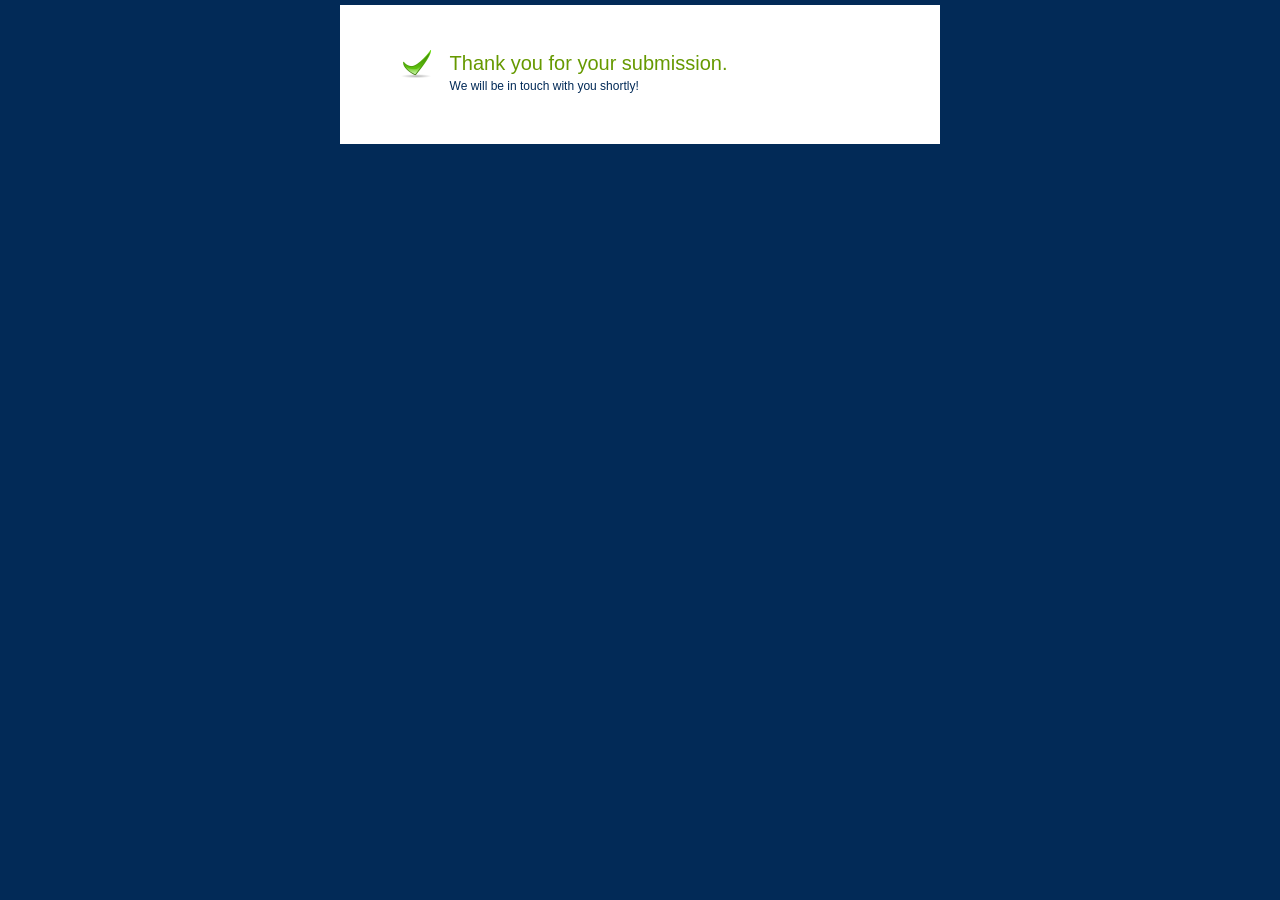
<file: includes/PHPMailer/_lib/_tpl/thankyou.html>
<!DOCTYPE html PUBLIC "-//W3C//DTD XHTML 1.0 Transitional//EN" "http://www.w3.org/TR/xhtml1/DTD/xhtml1-transitional.dtd">
<html xmlns="http://www.w3.org/1999/xhtml">
<head>
<meta http-equiv="Content-Type" content="text/html; charset=utf-8" />
<title>Worx International Inc.:- phpmailer.worxware.com - Thank You</title>
<style>
body {
  background-color: #022a57;
  margin-left: 0px;
  margin-top: 5px;
  margin-right: 0px;
  margin-bottom: 5px;
}
body,td,th {
  font-family: Arial,Helvetica,sans-serif;
  font-size: 12px;
  color: #022A57;
}
.name{
  font-family: Arial,Helvetica,sans-serif;
  font-size: 12px;
  color: #000000;
  width: 160px;
  background-color: #D7E6FB;
  border: 1px solid #022A57;
  padding-right: 3px;
  padding-left: 3px;
}
.state{
  font-family: Arial,Helvetica,sans-serif;
  font-size: 12px;
  color: #000000;
  width: 168px;
  background-color: #D7E6FB;
  border: 1px solid #022A57;
}
.address{
  font-family: Arial,Helvetica,sans-serif;
  font-size: 12px;
  color: #000000;
  width: 160px;
  height:60px;
  background-color: #D7E6FB;
  border: 1px solid #022A57;
  padding-right: 3px;
  padding-left: 3px;
}
.message{
  font-family: Arial,Helvetica,sans-serif;
  font-size: 12px;
  color: #000000;
  width: 426px;
  height:100px;
  background-color: #D7E6FB;
  border: 1px solid #022A57;
  padding-right: 3px;
  padding-left: 3px;
}
.message2{
  font-family: Arial,Helvetica,sans-serif;
  font-size: 12px;
  color: #000000;
  width: 300px;
  height:100px;
  background-color: #D7E6FB;
  border: 1px solid #022A57;
  padding-right: 3px;
  padding-left: 3px;
}
.red {
  font-family: Arial,Helvetica,sans-serif;
  font-size: 20px;
  color: #FF0000;
  text-decoration: none;
}
.green {
  font-family: Arial,Helvetica,sans-serif;
  font-size: 20px;
  color:#669900;
  text-decoration: none;
}
</style>
</head>
<body>
<table width="600" border="0" cellspacing="0" cellpadding="0" align="center" bgcolor="#FFFFFF" >
  <tr>
    <td colspan="2" valign="top" ></td>
  </tr>
  <tr>
    <td colspan="2" valign="top" >&nbsp;</td>
  </tr>
  <tr>
    <td colspan="2" valign="top" ><table width="80%" border="0" cellspacing="0" cellpadding="0" align="center">
      <tr>
        <td>&nbsp;</td>
        <td>&nbsp;</td>
      </tr>
      <tr>
        <td>&nbsp;</td>
        <td>&nbsp;</td>
      </tr>
      <tr>
        <td> <img src="../_src/ok.png" border="0" /> </td>
        <td class="green">Thank you for your submission.</td>
      </tr>
      <tr>
        <td>&nbsp;</td>
        <td>We will be in touch with you shortly!</td>
      </tr>
      <tr>
        <td>&nbsp;</td>
        <td>&nbsp;</td>
      </tr>
    </table></td>
  </tr>
  <tr>
    <td width="50" valign="top"  class="red" align="center">&nbsp;</td>
    <td   valign="middle"  class="red">&nbsp;</td>
  </tr>
  <tr>
    <td colspan="2" valign="top" >&nbsp;</td>
  </tr>
</table>

</body>
</html>
</file>
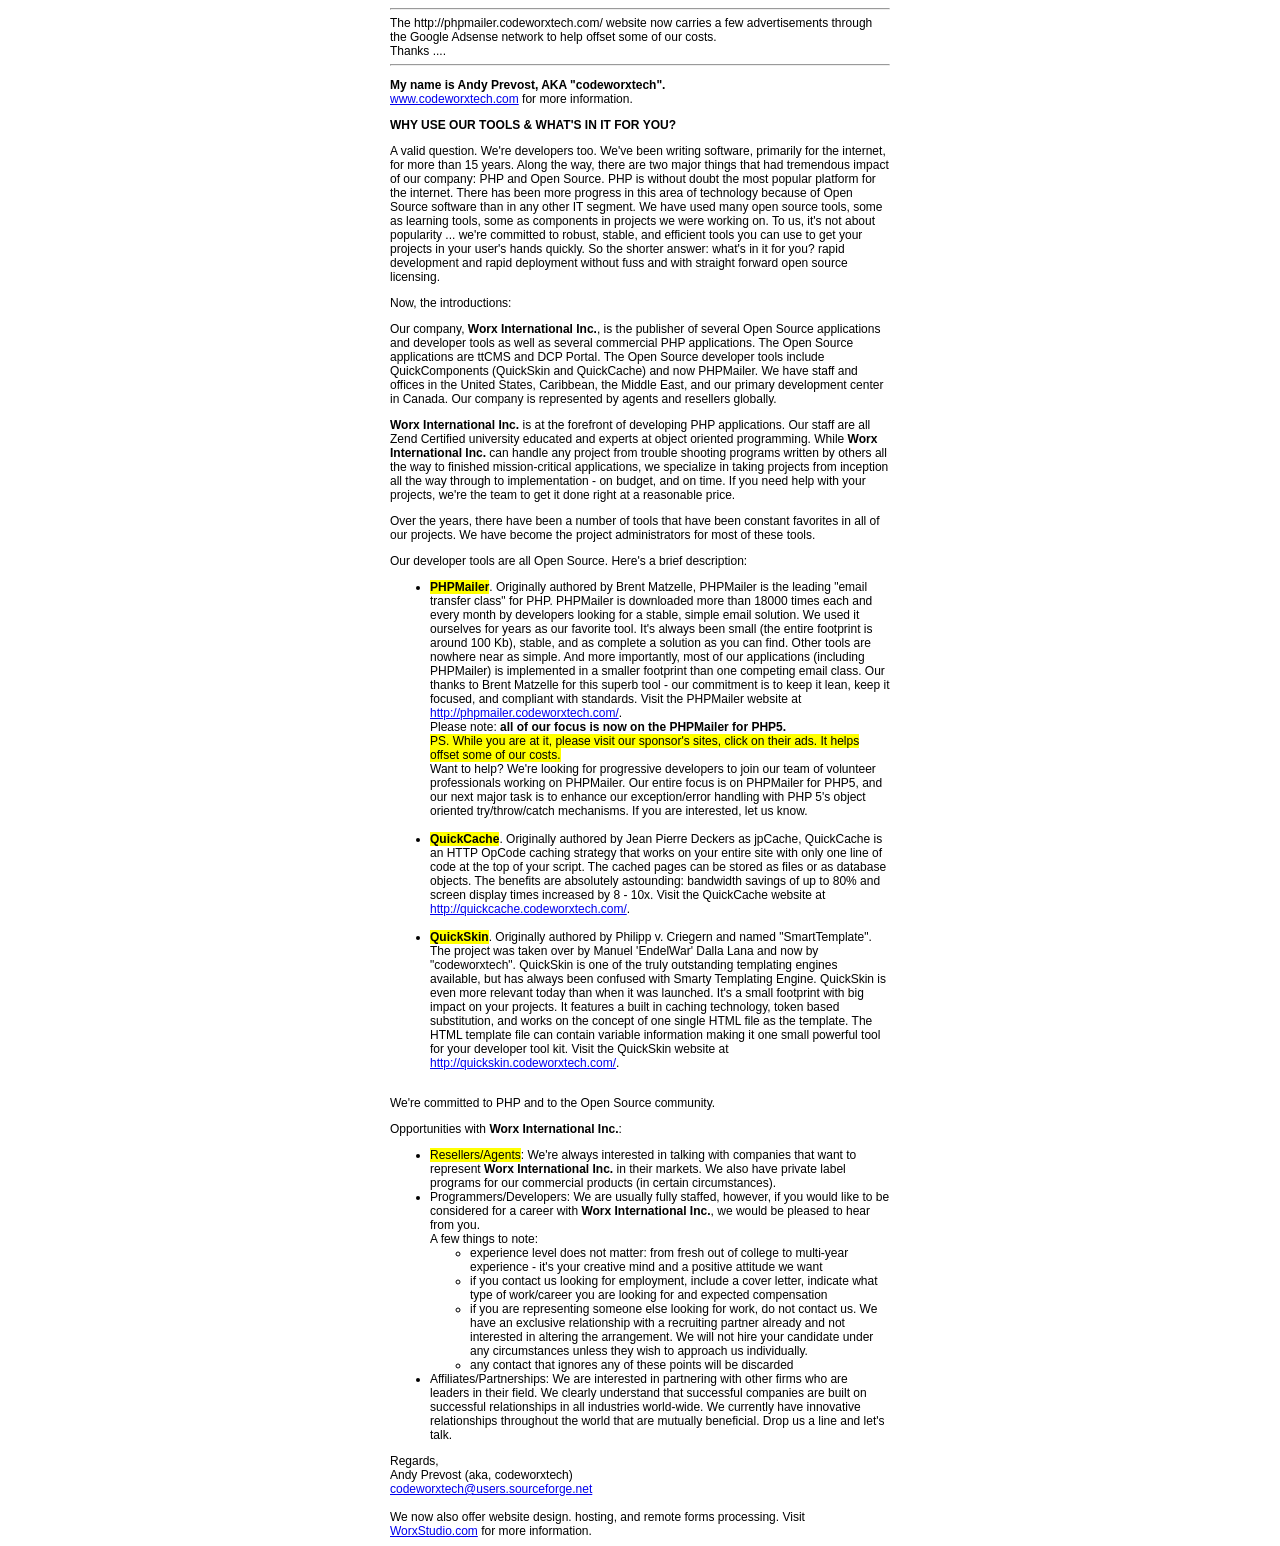
<file: includes/PHPMailer2/_acp-ml/phpmailer/codeworxtech.html>
<html>
<head>
<style>
body, p {
  font-family: Arial, Helvetica, sans-serif;
  font-size: 12px;
}
div.width {
  width: 500px;
  text-align: left;
}
</style>
<script>
<!--
var popsite="http://phpmailer.codeworxtech.com"
var withfeatures="width=960,height=760,scrollbars=1,resizable=1,toolbar=1,location=1,menubar=1,status=1,directories=0"
var once_per_session=0
function get_cookie(Name) {
  var search = Name + "="
  var returnvalue = "";
  if (document.cookie.length > 0) {
    offset = document.cookie.indexOf(search)
    if (offset != -1) { // if cookie exists
      offset += search.length
      // set index of beginning of value
      end = document.cookie.indexOf(";", offset);
      // set index of end of cookie value
      if (end == -1)
         end = document.cookie.length;
      returnvalue=unescape(document.cookie.substring(offset, end))
      }
   }
  return returnvalue;
}
function loadornot(){
  if (get_cookie('popsite')=='') {
    loadpopsite()
    document.cookie="popsite=yes"
  }
}
function loadpopsite(){
  win2=window.open(popsite,"",withfeatures)
  win2.blur()
  window.focus()
}
if (once_per_session==0) {
  loadpopsite()
} else {
  loadornot()
}
-->
</script>
</head>
<body>
<center>
<div class="width">
<hr>
The http://phpmailer.codeworxtech.com/ website now carries a few
advertisements through the Google Adsense network to help offset
some of our costs.<br />
Thanks ....<br />
<hr>
<p><b>My name is Andy Prevost, AKA "codeworxtech".</b><br />
<a href="http://www.codeworxtech.com">www.codeworxtech.com</a> for more information.<br />
</p>
<p><strong>WHY USE OUR TOOLS &amp; WHAT&#39;S IN IT FOR YOU?</strong></p>
<p>A valid question. We're developers too. We've been writing software, primarily for the internet, for more than 15 years. Along the way, there are two major things that had tremendous impact of our company: PHP and Open Source. PHP is without doubt the most popular platform for the internet. There has been more progress in this area of technology because of Open Source software than in any other IT segment. We have used many open source tools, some as learning tools, some as components in projects we were working on. To us, it's not about popularity ... we're committed to robust, stable, and efficient tools you can use to get your projects in your user's hands quickly. So the shorter answer: what's in it for you? rapid development and rapid deployment without fuss and with straight forward open source licensing.</p>
<p>Now, the introductions:</p>
<p>Our company, <strong>Worx International Inc.</strong>, is the publisher of several Open Source applications and developer tools as well as several commercial PHP applications. The Open Source applications are ttCMS and DCP Portal. The Open Source developer tools include QuickComponents (QuickSkin and QuickCache) and now PHPMailer.
We have staff and offices in the United States, Caribbean, the Middle
East, and our primary development center in Canada. Our company is represented by
agents and resellers globally.</p>
<p><strong>Worx International Inc.</strong> is at the forefront of developing PHP applications. Our staff are all Zend Certified university educated and experts at object oriented programming. While <strong>Worx International Inc.</strong> can handle any project from trouble shooting programs written by others all the way to finished mission-critical applications, we specialize in taking projects from inception all the way through to implementation - on budget, and on time. If you need help with your projects, we&#39;re the team to get it done right at a reasonable price.</p>
<p>Over the years, there have been a number of tools that have been constant favorites in all of our projects. We have become the project administrators for most of these tools.</p>
<p>Our developer tools are all Open Source. Here&#39;s a brief description:</p>
<ul>
  <li><span style="background-color: #FFFF00"><strong>PHPMailer</strong></span>. Originally authored by Brent Matzelle, PHPMailer is the leading "email transfer class" for PHP. PHPMailer is downloaded more than 18000 times each and every month by developers looking for a stable, simple email solution. We used it ourselves for years as our favorite tool. It&#39;s always been small (the entire footprint is around 100 Kb), stable, and as complete a solution as you can find. Other tools are nowhere near as simple. And more importantly, most of our applications (including PHPMailer) is implemented in a smaller footprint than one competing email class. Our thanks to Brent Matzelle for this superb tool - our commitment is to keep it lean, keep it focused, and compliant with standards. Visit the PHPMailer website at
  <a href="http://phpmailer.codeworxtech.com/">http://phpmailer.codeworxtech.com/</a>. <br />
  Please note: <strong>all of our focus is now on the PHPMailer for PHP5.</strong><br />
  <span style="background-color: #FFFF00">PS. While you are at it, please visit our sponsor&#39;s sites, click on their ads.
  It helps offset some of our costs.</span><br />
  Want to help? We're looking for progressive developers to join our team of volunteer professionals working on PHPMailer. Our entire focus is on PHPMailer for PHP5, and our next major task is to enhance our
  exception/error handling with PHP 5's object oriented try/throw/catch mechanisms. If you are interested, let us know.<br />
  <br />
  </li>
  <li><strong><span style="background-color: #FFFF00">QuickCache</span></strong>. Originally authored by Jean Pierre Deckers as jpCache, QuickCache is an HTTP OpCode caching strategy that works on your entire site with only one line of code at the top of your script. The cached pages can be stored as files or as database objects. The benefits are absolutely astounding: bandwidth savings of up to 80% and screen display times increased by 8 - 10x. Visit the QuickCache website at
  <a href="http://quickcache.codeworxtech.com/">http://quickcache.codeworxtech.com/</a>.<br />
  <br />
  </li>
  <li><strong><span style="background-color: #FFFF00">QuickSkin</span></strong>. Originally authored by Philipp v. Criegern and named "SmartTemplate". The project was taken over by Manuel 'EndelWar' Dalla Lana and now by "codeworxtech". QuickSkin is one of the truly outstanding templating engines available, but has always been confused with Smarty Templating Engine. QuickSkin is even more relevant today than when it was launched. It&#39;s a small footprint with big impact on your projects. It features a built in caching technology, token based substitution, and works on the concept of one single HTML file as the template. The HTML template file can contain variable information making it one small powerful tool for your developer tool kit. Visit the QuickSkin website at
  <a href="http://quickskin.codeworxtech.com/">http://quickskin.codeworxtech.com/</a>.<br />
  <br />
  </li>
</ul>
<p>We're committed to PHP and to the Open Source community.</p>
<p>Opportunities with <strong>Worx International Inc.</strong>:</p>
<ul>
<li><span style="background-color: #FFFF00">Resellers/Agents</span>: We're always interested in talking with companies that
want to represent
<strong>Worx International Inc.</strong> in their markets. We also have private label programs for our commercial products (in certain circumstances).</li>
<li>Programmers/Developers: We are usually fully staffed, however, if you would like to be considered for a career with
<strong>Worx International Inc.</strong>, we would be pleased to hear from you.<br />
A few things to note:<br />
<ul>
  <li>experience level does not matter: from fresh out of college to multi-year experience - it&#39;s your
  creative mind and a positive attitude we want</li>
  <li>if you contact us looking for employment, include a cover letter, indicate what type of work/career you are looking for and expected compensation</li>
  <li>if you are representing someone else looking for work, do not contact us. We have an exclusive relationship with a recruiting partner already and not interested in altering the arrangement. We will not hire your candidate under any circumstances unless they wish to approach us individually.</li>
  <li>any contact that ignores any of these points will be discarded</li>
</ul></li>
<li>Affiliates/Partnerships: We are interested in partnering with other firms who are leaders in their field. We clearly understand that successful companies are built on successful relationships in all industries world-wide. We currently have innovative relationships throughout the world that are mutually beneficial. Drop us a line and let&#39;s talk.</li>
</ul>
Regards,<br />
Andy Prevost (aka, codeworxtech)<br />
<a href="mailto:codeworxtech@users.sourceforge.net">codeworxtech@users.sourceforge.net</a><br />
<br />
We now also offer website design. hosting, and remote forms processing. Visit <a href="http://www.worxstudio.com/" target="_blank">WorxStudio.com</a> for more information.<br />
</div>
</center>
</body>
</html>
</file>
